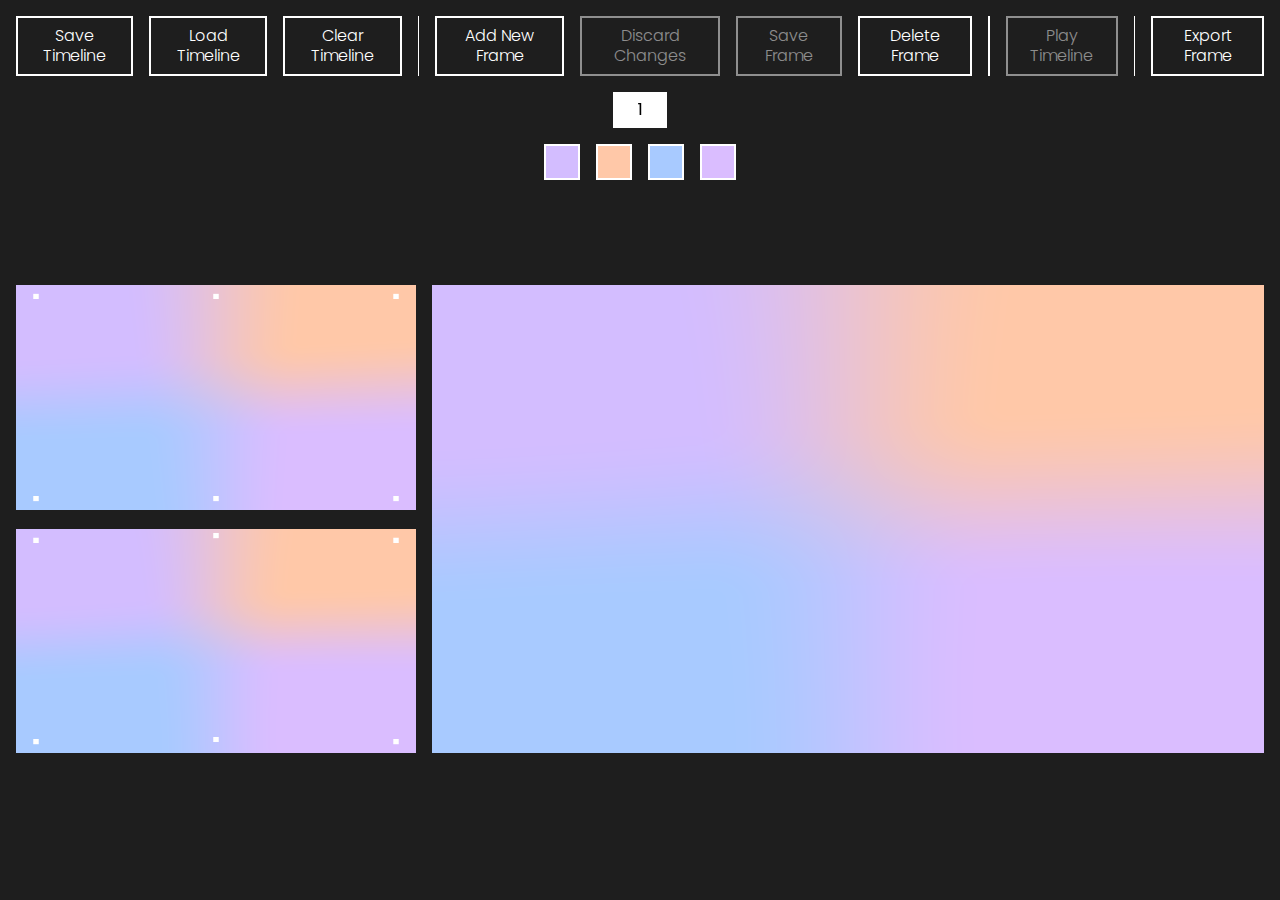
<file: index.html>
<!DOCTYPE html>
<html lang="en">

<head>
    <meta charset="UTF-8">
    <meta http-equiv="X-UA-Compatible" content="IE=edge">
    <meta name="viewport" content="width=device-width, initial-scale=1.0">
    <title>Document</title>
    <script src="shaders/smoke_vertex.glsl" id="smoke_vertex" type="x-shader/x-vertex"></script>
    <script src="shaders/smoke_fragment.glsl" id="smoke_fragment" type="x-shader/x-fragment"></script>
    <script src="shaders/vertex.glsl" id="warp_vertex" type="x-shader/x-vertex"></script>
    <script src="shaders/fragment.glsl" id="warp_fragment" type="x-shader/x-fragment"></script>
    <script src="shaders/point_vertex.glsl" id="point_vertex" type="x-shader/x-vertex"></script>
    <script src="shaders/point_fragment.glsl" id="point_fragment" type="x-shader/x-fragment"></script>
    <link rel="stylesheet" href="reset.css">
    <link rel="stylesheet" href="style.css">
    <link rel="preconnect" href="https://fonts.googleapis.com">
    <link rel="preconnect" href="https://fonts.gstatic.com" crossorigin>
    <link href="https://fonts.googleapis.com/css2?family=Poppins:wght@300;400;500&display=swap" rel="stylesheet">

</head>

<body>
    <div id="main">
        <div class="toolbar">
            <div class="buttons">
                <div class="button" id="saveTimeline">Save Timeline</div>
                <div class="button" id="loadTimeline">Load Timeline</div>
                <div class="button" id="clearTimeline">Clear Timeline</div>
                <div class="separator"></div>
                <div class="button" id="addFrame">Add New Frame</div>
                <div class="button disabled" id="discardFrameChanges">Discard Changes</div>
                <div class="button disabled" id="saveFrame">Save Frame</div>
                <div class="button" id="deleteFrame">Delete Frame</div>
                <div class="separator"></div>
                <div class="button disabled" id="playTimeline">Play Timeline</div>
                <div class="separator"></div>
                <a class="button" id="exportFrame">Export Frame</a>
                <!-- 
                    <div class="separator"></div>
                    <div class="button disabled" id="help">Help</div>
                -->
            </div>
        </div>
        <div class="timeline">
            <div class="frames">
            </div>
        </div>
        <div class="editor">
            <div class="colors">
                <div class="color">
                    <input type="color" name="tl">
                </div>
                <div class="color">
                    <input type="color" name="tr">
                </div>
                <div class="color">
                    <input type="color" name="bl">
                </div>
                <div class="color">
                    <input type="color" name="br">
                </div>
            </div>
            <div class="palettes">
                <div class="input">
                    <div class="canvas-wrapper">
                        <canvas width="1920" height="1080" id="canvas1"></canvas>
                    </div>
                    <div class="canvas-wrapper">
                        <canvas width="1920" height="1080" id="canvas2"></canvas>
                    </div>
                </div>
                <div class="output">
                    <div class="canvas-wrapper">
                        <canvas width="1920" height="1080" id="canvas3"></canvas>
                    </div>
                </div>
            </div>
        </div>
        <div class="footer">

        </div>
    </div>
    <script src="script.js"></script>
</body>

</html>
</file>
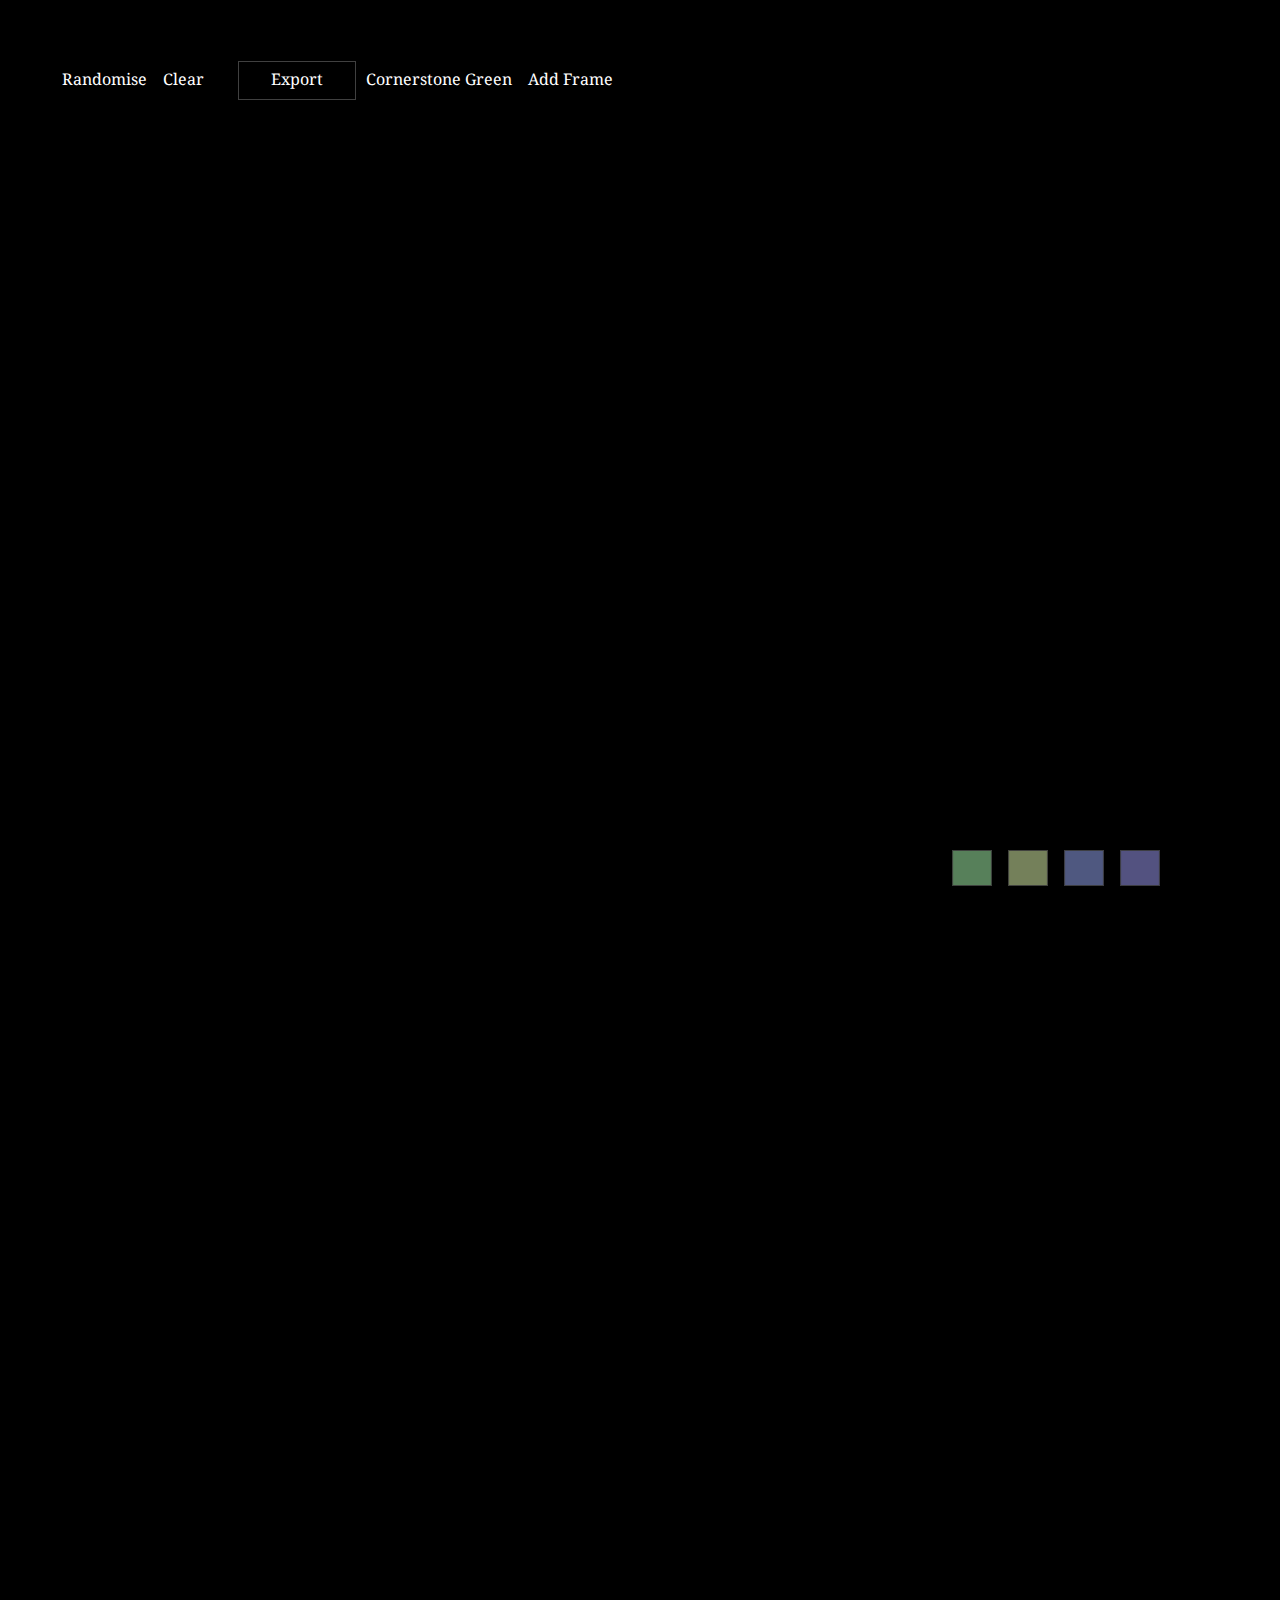
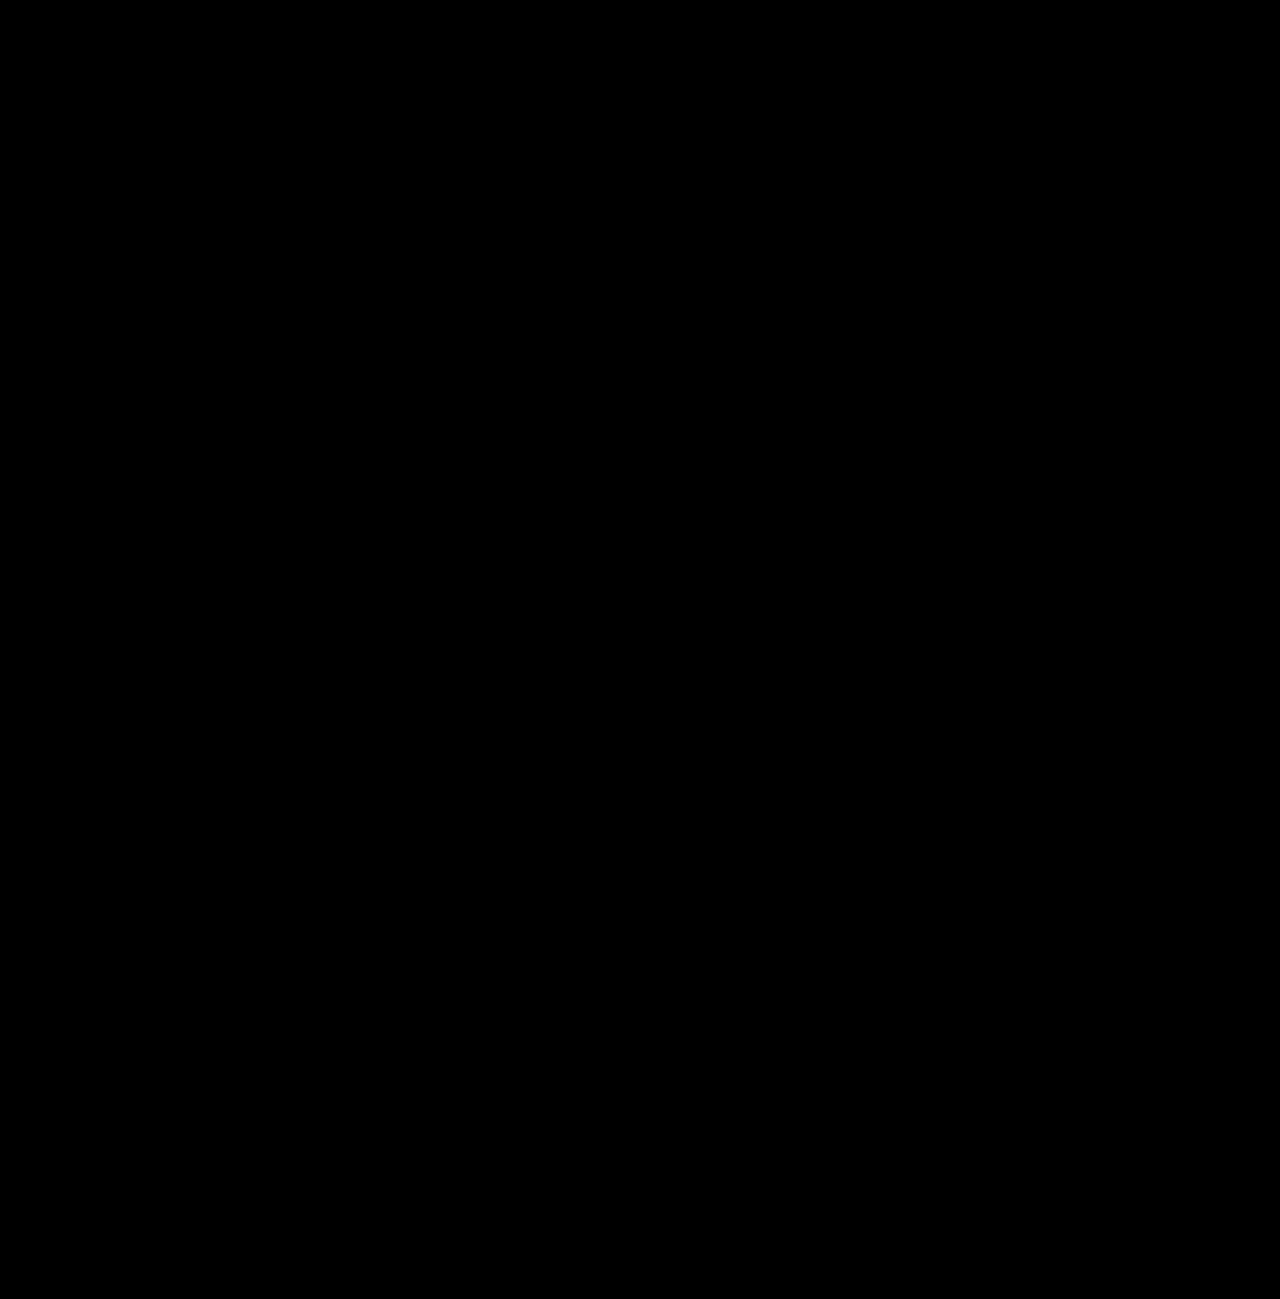
<file: old/index.html>
<!DOCTYPE html>
<html>

<head>
  <link rel="stylesheet" href="style.css">
  <script
    src="https://gist.githubusercontent.com/mrdarrengriffin/bcf73c732be3d6dc972035f04be0f73a/raw/5193ae4116264e29b496f22382ce6f3b53f0aa42/smoke_vertex.glsl"
    id="smoke_vertex" type="x-shader/x-vertex"></script>
  <script
    src="https://gist.githubusercontent.com/mrdarrengriffin/bcf73c732be3d6dc972035f04be0f73a/raw/5193ae4116264e29b496f22382ce6f3b53f0aa42/smoke_fragment.glsl"
    id="smoke_fragment" type="x-shader/x-fragment"></script>
  <script
    src="https://gist.githubusercontent.com/mrdarrengriffin/bcf73c732be3d6dc972035f04be0f73a/raw/5193ae4116264e29b496f22382ce6f3b53f0aa42/vertex.glsl"
    id="warp_vertex" type="x-shader/x-vertex"></script>
  <script
    src="https://gist.githubusercontent.com/mrdarrengriffin/bcf73c732be3d6dc972035f04be0f73a/raw/6949a2c6adf5cc9541cee00deca152b67ec30272/fragment.glsl"
    id="warp_fragment" type="x-shader/x-fragment"></script>
  <script
    src="https://gist.githubusercontent.com/mrdarrengriffin/bcf73c732be3d6dc972035f04be0f73a/raw/5193ae4116264e29b496f22382ce6f3b53f0aa42/point_vertex.glsl"
    id="point_vertex" type="x-shader/x-vertex"></script>
  <script
    src="https://gist.githubusercontent.com/mrdarrengriffin/bcf73c732be3d6dc972035f04be0f73a/raw/5193ae4116264e29b496f22382ce6f3b53f0aa42/point_fragment.glsl"
    id="point_fragment" type="x-shader/x-fragment"></script>
  <script src="script.js"></script>
  <link rel="preconnect" href="https://fonts.googleapis.com">
  <link rel="preconnect" href="https://fonts.gstatic.com" crossorigin>
  <link href="https://fonts.googleapis.com/css2?family=Noto+Serif+Toto:wght@400;500;600;700&display=swap"
    rel="stylesheet">
</head>

<body onload="init()" cz-shortcut-listen="true">

  <div class="header">
    <div>
      <button aria-label="Randomize colors" data-balloon-pos="down" onclick="refresh()" class="tool">Randomise</button>
      <button aria-label="Reset mesh" data-balloon-pos="down" onclick="clearUrl()" class="">Clear</button>
      <a class="export-btn">Export</a>
      <button onclick="cornerGreen()">Cornerstone Green</button>
      <button onclick="addFrame()">Add Frame</button>
      <div id="frames"></div>
    </div>
  </div>

  <div class="body">
    <div class="row">
      <div id="tut1">
        <canvas id="canvas1" width="639" height="639" tabindex="1"></canvas>
      </div>
      <div id="tut2">
        <canvas id="canvas2" width="639" height="639" tabindex="2"></canvas>
      </div>
    </div>
    <div class="row">
      <div class="footer">
        <div class="btn-group">
          <div aria-label="#FFB8F9" data-balloon-pos="up"><input type="color" data-gradient="tl"></div>
          <div aria-label="#8FFFBB" data-balloon-pos="up"><input type="color" data-gradient="tr"></div>
          <div aria-label="#A3FFA7" data-balloon-pos="up"><input type="color" data-gradient="bl"></div>
          <div aria-label="#FFF4C2" data-balloon-pos="up"><input type="color" data-gradient="br"></div>
        </div>
      </div>
    </div>
    <div class="row">
      <div id="output">
        <canvas id="canvas3" width="2000px" height="2000px" tabindex="2"></canvas>
      </div>
    </div>
  </div>
</body>

</html>
</file>
<file: style.css>
:root {
    --background: #1e1e1e;
    --text-color: #ffffff;
    --text-muted-color: rgba(255, 255, 255, 0.5);
    --border-width: 2px;
    --font-family: "Poppins", sans-serif;
    --frame-transition-speed: 5s;
}


body {
    background-color: var(--background);
    color: var(--text-color);
    font-family: var(--font-family);
}
a{
    text-decoration: none;
    color: #ffffff;
}

#main {
    display: flex;
    flex-direction: column;
    gap: 1rem;
    padding: 1rem;
}

.button {
    align-items: center;
    border: var(--border-width) solid var(--text-color);
    cursor: pointer;
    display: inline-flex;
    font-weight: 300;
    line-height: 16px;
    padding: 0.5rem 1rem;
    text-align: center;
    line-height: 1.25;
    transition: background-color 0.2s;
}

.button:hover {
    background-color: rgba(255, 255, 255, 0.15);
}

.button.disabled {
    border-color: var(--text-muted-color);
    color: var(--text-muted-color);
    pointer-events: none;
}

.buttons {
    display: flex;
    gap: 1rem;
}

.buttons .separator {
    width: var(--border-width);
    height: auto;
    background-color: var(--text-color);
}

.toolbar {
    display: flex;
    justify-content: center
}

.timeline {
    display: flex;
}

.timeline .frames {
    display: flex;
    width: 100%;
    counter-reset: count;
    justify-content: center;
}

.timeline .frames .frame {
    border: var(--border-width) solid var(--text-color);
    counter-increment: count;
    cursor: pointer;
    display: grid;
    flex-grow: 1;
    height: 2rem;
    position: relative;
    max-width: 50px;
    place-items: center;
    transition: background-color 0.2s;
}

.timeline .frames .frame.active {
    pointer-events: none;
}
.timeline .frames .frame:after {
    content: "";
    background-color: white;
    left: 0;
    top: 0;
    bottom: 0;
    width: 0%;
    position: absolute;
}

.timeline.transitioning {
    cursor: default;
    pointer-events: none;
}

.timeline.transitioning .frames .frame:after {
    transition: width var(--frame-transition-speed);
}

.timeline .frames .frame.unsaved {
    border-style: dashed;
    font-style: italic;
}

.timeline .frames .frame:not(.active):not(.unsaved):hover {
    background-color: rgba(255, 255, 255, 0.15);
}
.timeline .frames .frame.active:after {
    width: 100%;
}
.timeline .frames .frame:before {
    content: counter(count);
    color: var(--text-color);
    z-index: 1;
}
.timeline .frames .frame:before {
    mix-blend-mode: difference;
}

.timeline .frames .frame:not(:last-child) {
    border-right: 0;
}

.editor {
    display: flex;
    flex-direction: column;
    gap: 1rem;
    justify-content: center
}

.editor .palettes{
    --palette-gap: 1rem;
    display: flex;
    height: 100%;
    gap: 1rem;
    justify-content: center;
    align-items: center;
}
.editor .palettes .input{
    display: flex;
    flex-direction: column;
    gap: var(--palette-gap);
    flex-basis: calc(calc(100% / 3) - 1rem);
}
.editor .palettes .input canvas{}

.canvas-wrapper canvas{
    width: 100%;
    height: 100%;
    object-fit: contain;
}

.editor .palettes .output {
    flex-basis: calc(calc(100% / 3) * 2);
}
.editor .palettes .output canvas{
    pointer-events: none;
    height: calc(70vh + var(--palette-gap));
}

.colors {
    display: flex;
    justify-content: center;
    gap: 1rem;
}
.colors .color {
    border: var(--border-width) solid var(--text-color);
    height: 2rem;
    width: 2rem;
    overflow: hidden;
}
.colors .color input {
    cursor: pointer;
    scale: 3;
    border: unset;
    padding: 0;
    margin: 0;
}

.footer {
}
</file>
<file: old/style.css>
html {
    height: 100%;
    font-size: 16px;
  }
  body {
    background: black;
    padding: 3rem 3rem;
    justify-content: space-between;
    display: grid;
    grid-template-rows: auto 1fr auto;
    grid-template-columns: 1fr;
    height: calc(100% - 6rem);
  }
  *{
  font-family: 'Noto Serif Toto', sans-serif;
  }
  
  .body.hover:hover canvas {
    opacity: 0.5;
  }
  .body.hover:hover canvas:hover {
    opacity: 1;
  }
  canvas {
    transition: all 300ms ease-in-out;
  }
  
  .header {
    display: flex;
    width: 100%;
    justify-content: space-between;
    align-items: center;
    margin-bottom: 4rem;
  }
  
  .header,
  .footer {
    height: 3rem;
  }
  
  button {
    background: none;
    color: white;
    border: none;
    font-size: 1rem;
  }
  
  .footer {
    margin-top: 2rem;
    width: 100%;
    display: flex;
    align-items: center;
    justify-content: center;
  }
  
  .icon-btn {
    opacity: 0.5;
    padding: 0;
    height: 2rem;
    width: 2rem;
    margin: 0 0.25rem;
  }
  
  .beta {
    border: 1px solid white;
    color: white;
    padding: 0 6px;
    font-size: 10px;
    border-radius: 5px;
    opacity: 0.5;
    margin-top: 1px;
    margin-left: 12px;
    height: 20px;
    line-height: 20px;
    font-weight: 600;
    letter-spacing: 1;
    display: inline-block;
  }
  
  #welcome > div:first-child {
    display: flex;
    align-items: center;
  }
  
  .icon-btn:hover {
    opacity: 1;
  }
  
  .export-btn {
    border: 1px solid rgba(255, 255, 255, 0.25);
    padding: 0.5rem 2rem;
    margin-left: 1.5rem;
    cursor: pointer;
  }
  
  .footer input {
    height: 3rem;
    width: 3rem;
    background: none;
    margin: 0 0.25rem;
    border: none;
    outline: none;
    box-shadow: none;
    padding: 0;
    cursor: pointer;
    opacity: 0.5;
  }
  
  .footer input:hover {
    opacity: 1;
  }
  
  
  .draggable {
    width: 6px;
    height: 80px;
    background: white;
    opacity: 0.25;
    border-radius: 6px;
    padding: 0;
    display: block;
    margin: 0.75rem;
  }
  .draggable:hover {
    opacity: 0.5;
  }
  .body > div:nth-child(2) {
    display: flex;
    align-items: center;
    justify-content: center;
  }
  #left,
  #right {
    width: calc(50% - 15px);
    display: flex;
    align-items: center;
    justify-content: center;
  }
  
  #left {
    margin-right: 1rem;
    justify-content: flex-end;
  }
  
  #right {
    margin-left: 1rem;
    float: left;
    justify-content: flex-start;
  }
  
  canvs {
    display: block;
    height: auto;
    position: fixed;
    top: 50%;
    left: 50%;
    transform: translate(-50%,-50%);
  }
  
  
  .hidden {
    display: none;
    width: 0;
  }
  
  dialog {
    background: #131313;
    color: white;
    padding: 3rem;
    border-radius: 0.5rem;
    margin: 0;
    border: 0;
    font-size: 1rem;
    max-width: 40rem;
    flex-direction: column;
    line-height: 1.25rem;
    margin: auto;
    color: #6f6f6fbf;
    z-index: 1;
  }
  
  dialog::backdrop {
    background-color: rgba(0, 0, 0, 0.75);
  }
  
  a {
    color: white;
    text-decoration: none;
  }
  
  a:hover {
    text-decoration: underline;
  }
  
  dialog > div {
  }
  
  dialog h1 {
    font-size: 1.5rem;
    margin-bottom: 2rem;
    color: white;
  }
  
  dialog .inner {
  }
  
  strong {
    opacity: 1;
    display: contents;
    color: #9f9f9f;
  }
  
  dialog a {
    display: contents;
    color: #9f9f9f;
  }
  
  dialog button {
    font-size: 1rem;
    margin-left: -0.5rem;
    opacity: 0.5;
    display: inline-block;
  }
  
  button:hover {
    opacity: 1;
  }
  
  .gallery {
    position: fixed;
    top: 0;
    left: 0;
    right: 0;
    bottom: 0;
    background: black;
    padding: 8rem;
    z-index: 11;
    color: white;
    transform: translateY(100%);
    flex-direction: column;
    overflow-y: auto;
    transition: all 300ms cubic-bezier(0.215, 0.61, 0.355, 1);
  }
  
  .gallery h1 {
    font-size: 4rem;
    margin-bottom: 2rem;
    color: white;
  }
  
  .gallery p {
    font-size: 1.5rem;
    font-weight: 300;
    color: #9f9f9f;
    padding-bottom: 4rem;
    display: flex;
    align-items: center;
    justify-content: space-between;
  }
  
  .gallery > button {
    opacity: 0.25;
    font-size: 1.5rem;
    font-weight: 400;
    margin: 0;
    text-align: left;
    padding: 0;
    margin-bottom: 1.5rem;
  }
  
  .gallery.open {
    transform: translateY(0);
  }
  
  .gallery__wrapper {
    display: grid;
    flex: 1;
    grid-template-columns: repeat(auto-fill, minmax(500px, 1fr));
    grid-gap: 4rem;
  }
  
  .gallery__wrapper a img {
    top: 0;
    left: 0;
    width: 100%;
    position: absolute;
  }
  .gallery__wrapper a {
    height: 100%;
    width: 100%;
    object-fit: cover;
    padding-top: 100%;
    overflow: hidden;
    position: relative;
  }
  .tutorial {
    
    position: fixed;
    top: 0;
    right: 0;
    bottom: 0;
    left: 0;
    padding: 3rem 3rem;
    display: grid;
    grid-template-columns: 1fr 1fr;
    color: white;
    grid-gap: 2rem;
    opacity: 0;
    visibility: hidden;
    background: rgba(0, 0, 0, 0.75);
    transition: all 300ms ease-out;
  }
  
  .tutorial.visible {
    opacity: 1;
    visibility: visible;
  }
  
  .tutorial h1 {
    font-size: 1.5rem;
    margin-bottom: 1rem;
    color: white;
  }
  
  .tutorial p {
    font-weight: 300;
  }
  
  .tutorial div {
    opacity: 0;
    transition: all 300ms ease-out;
    position: relative;
    z-index: 10;
  }
  
  .tutorial button {
    border: 1px solid white;
    padding: 6px 12px;
    margin-top: 1rem;
  }
  
  a {
    cursor: pointer;
  }
  
  .gallery p a {
    border: 1px solid white;
    padding: 0 12px;
    height: 32px;
    line-height: 32px;
    font-size: 1rem;
  }
  .btn-group {
    display: flex;
    
  }
  
  .btn-group input {
    transform: scale(0.9);
    transition: all 200ms cubic-bezier(0.075, 0.82, 0.165, 1);
  }
  
  .btn-group input:hover {
    transform: scale(1);
  }
  
  #output{
    display: block;
  }
  .row{
    display: flex;
  }
  
  #welcome {
    position: fixed;
    top: 0;
    right: 0;
    bottom: 0;
    left: 0;
    z-index: 100;
    color: white;
    
    background: rgba(0, 0, 0, 1);
    padding: 6rem;
    opacity: 0;
    transition: opacity 300ms ease-out;
    z-index: -1;
  }
  
  #welcome h1 {
    font-size: 2.5rem;
    margin-bottom: 1.5rem;
  }
  
  #welcome p {
    font-weight: 300;
  }
  #welcome button {
    border: 1px solid white;
    padding: 8px 16px;
    margin-top: 2rem;
    margin-bottom: 2rem;
  }
  
  #welcome strong {
    color: #ffd0c5;
    opacity: 1;
    font-weight: 500;
  }
  
  @keyframes animate {
    from {
      transform: translateY(0%);
      transform-origin: bottom;
    }
  
    to {
      transform: translateY(calc(-100% - 1vw));
      transform-origin: top;
    }
  }
  
  .showcase {
    display: grid;
    grid-template-columns: 1fr 1fr 1fr;
    grid-gap: 1vw;
    margin-top: 0;
    padding-left: 6rem;
    padding-right: 6rem;
    padding-bottom: 0;
    object-fit: cover;
    position: fixed;
    right: 0;
    top: 0;
    left: 0;
  }
  
  #welcome.visible {
    opacity: 1;
    visibility: visible;
    z-index: 1;
  }
  
  #welcome > div:first-child {
    display: flex;
    flex-direction: column;
    align-items: flex-start;
  }
  
  @keyframes fadeIn {
    from {
      opacity: 0;
    }
  
    to {
      opacity: 1;
    }
  }
  
  @keyframes scaleIn {
    from {
      transform: scale(0.75);
    }
  
    to {
      opacity: scale(1);
    }
  }
  
  .mobile {
    position: fixed;
    top: 0;
    left: 0;
    right: 0;
    bottom: 0;
    background: black;
    display: flex;
    align-items: center;
    flex-direction: column;
    z-index: 100;
    
    color: white;
    padding: 1rem;
    display: none;
    justify-content: center;
  }
  
  .mobile.visible {
    display: flex;
  }
  
  .mobile a {
    font-size: 2rem;
    margin-top: 1rem;
  }
  
  .mobile img {
    height: 2.5rem;
    margin-bottom: 1.5rem;
  }
  
  .mobile h1 {
    font-size: 2rem;
    text-align: center;
  }
  
  .showcase > div div {
    display: grid;
    grid-gap: 1vw;
    margin-top: 1vw;
    animation: animate 14s linear infinite;
    grid-template-rows: repeat(4, 0.51fr);
  }
  
  .showcase > div:nth-child(2) {
    position: relative;
    top: 14vw;
  }
  
  .showcase.safari > div div img {
    height: auto;
    padding: 0;
  }
  
  .showcase img {
    animation: fadeIn 1s linear forwards,
      scaleIn 1.25s cubic-bezier(0.075, 0.82, 0.165, 1);
    opacity: 0;
  }
  
  .showcase img:nth-child(1) {
  }
  
  .showcase img:nth-child(2) {
    animation-delay: 100ms;
  }
  
  .showcase img:nth-child(3) {
    animation-delay: 200ms;
  }
  
  .showcase img:nth-child(4) {
    animation-delay: 300ms;
  }
  
  .showcase img:nth-child(5) {
    animation-delay: 400ms;
  }
  
  .settings {
    background: #1f1f1f;
    border-radius: 10px;
    padding: 1.25rem;
    margin-top: 2rem;
  }
  select {
    -webkit-appearance: none;
    -moz-appearance: none;
    appearance: none; /* Remove default arrow */
    background-image: url(...); /* Add custom arrow */
    border: none;
    padding: 0.5rem 1rem;
    background: #3e3e3e;
    color: white;
  }
  
  select:hover {
    background: #585858;
  }
  
  .settings h5 {
    color: white;
    font-size: 1.125rem;
  }
  
  .settings div {
    display: grid;
    color: #f1f1f1;
    grid-template-columns: 1fr 1fr;
    padding-top: 1rem;
    align-items: center;
  }
  
  select {
    width: 140px;
  }
  
  #welcome div:first-child {
    position: relative;
    color: white;
    z-index: 10;
  }
  
  #welcome h1,
  #welcome p,
  #welcome button,
  #welcome strong {
    animation: fadeIn 1s linear forwards;
  }
  
  #welcome > div:first-child::after {
    position: absolute;
    top: 8rem;
    content: "";
    bottom: -8rem;
    left: 0;
    right: 0;
    z-index: -1;
    background: linear-gradient(to top, rgba(0, 0, 0, 0), rgba(0, 0, 0, 1));
  }
  
  #welcome > div:first-child::before {
    position: absolute;
    top: -8rem;
    left: 0;
    right: 0;
    background: black;
    content: "";
    z-index: -1;
    height: 16rem;
  }
  
  .showcase img {
    padding-bottom: 100%;
    height: 100%;
    width: 100%;
  }
  
  .tutorial button,
  #welcome button {
    transition: all 200ms cubic-bezier(0.215, 0.61, 0.355, 1);
  }
  
  .tutorial button:hover,
  #welcome button:hover {
    background: white;
    color: black;
  }
  
  .logo-sm {
    position: absolute;
    right: 0;
    height: 2rem;
    top: 0;
  }
</file>
